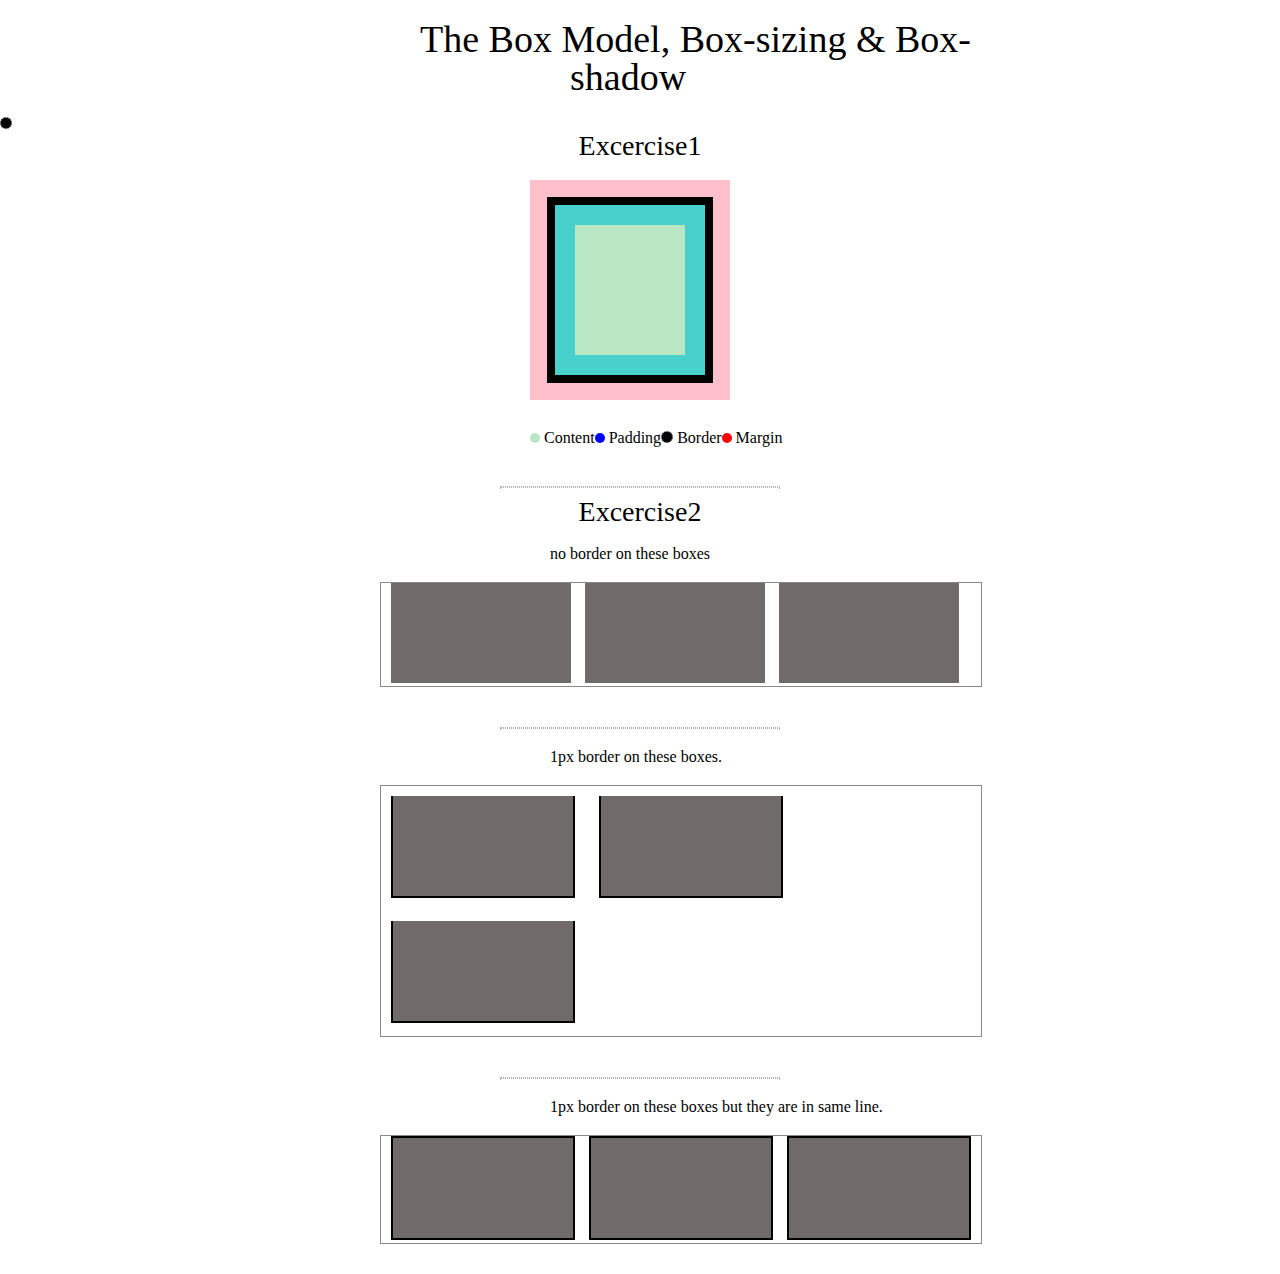
<file: block-BHaaau/index.html>
<!DOCTYPE html>
<head>
    <meta charset="UTF-8" />
    <title>Layout</title>
    <link rel="stylesheet" href="style.css">
</head>
<body>
    <header>
        <h1>The Box Model, Box-sizing & Box-<p>shadow</p>
        </h1>
        </header>
    </header>
    <main>
        <section>
            <div class="border"></div>
            <h3>Excercise1</h3>
            <div class="bigbox">
                <span class="smallbox">smallbox</span>
            </div>
            <footer><p class="content"></p>
                <span>Content</span><p class="padding"></p>
                <span>Padding</span><p class="border"></p>
                <span>Border</span><p class="margin"></p>
                <span>Margin</span>
                
            </footer>
        </section>
        <section>
            <div class="border2"></div>
            <h3>Excercise2</h3>
            <p class="para">no border on these boxes</p>
            <div class="bbb">
                <span class="box1"></span>
                <span class="box2"></span>
                <span class="box3"></span>
            </div>
        </section>
        <section>
            <div class="border2"></div>
            <p class="para">1px border on these boxes.</p>
            <div class="bbb">
                <span class="box11"></span>
                <span class="box22"></span>
                <span class="box33"></span>
            </div>
        </section>
        <section>
            <div class="border2"></div>
            <p class="para">1px border on these boxes but they are in same line.</p>
            <div class="bbb">
                <span class="b1"></span>
                <span class="b2"></span>
                <span class="b3"></span>
            </div>
        </section>
    </main>
  
</body>
</html>
</file>
<file: block-BHaaau/style.css>
/* http://meyerweb.com/eric/tools/css/reset/ 
   v2.0 | 20110126
   License: none (public domain)
*/

html, body, div, span, applet, object, iframe,
h1, h2, h3, h4, h5, h6, p, blockquote, pre,
a, abbr, acronym, address, big, cite, code,
del, dfn, em, img, ins, kbd, q, s, samp,
small, strike, strong, sub, sup, tt, var,
b, u, i, center,
dl, dt, dd, ol, ul, li,
fieldset, form, label, legend,
table, caption, tbody, tfoot, thead, tr, th, td,
article, aside, canvas, details, embed, 
figure, figcaption, footer, header, hgroup, 
menu, nav, output, ruby, section, summary,
time, mark, audio, video {
	margin: 0;
	padding: 0;
	border: 0;
	font-size: 100%;
	font: inherit;
	vertical-align: baseline;
}
/* HTML5 display-role reset for older browsers */
article, aside, details, figcaption, figure, 
footer, header, hgroup, menu, nav, section {
	display: block;
}
body {
	line-height: 1;
}
ol, ul {
	list-style: none;
}
blockquote, q {
	quotes: none;
}
blockquote:before, blockquote:after,
q:before, q:after {
	content: '';
	content: none;
}
table {
	border-collapse: collapse;
	border-spacing: 0;
}
h1 {
    margin-left: 400px;
    padding: 20px;
    font-size: 38px;
}
p {
    margin-left: 150px;
}
h3 {
    text-align: center;
    font-size: 28px;
}
#dot {
     margin-left: 550px;  
     margin-bottom: 20px;
     color: lightslategray; 
}
.smallbox {
    display: inline-block;
    font-size: 0%;
    background-color: rgb(186, 231, 195);
    width: 50px;
    height: 70px;
    margin-top: 25px;
    margin-right: 330px;
    margin-left: 25px;
    margin-bottom: 60px;
    padding: 30px;
    border: 20px solid mediumturquoise;
    outline: 8px solid black;
}
.bigbox {
    width: 200px;
    height: 220px;
    background-color: pink;
    margin-left: 530px;
    margin-top: 20px;
}   
.border {
    border: 0.5px dotted rgb(182, 176, 176);
    margin-left: 500px;
    margin-right: 500px;
    margin-bottom: 10px;
    
}
.border2 {
    border: 0.5px dotted rgb(182, 176, 176);
    margin-left: 500px;
    margin-right: 500px;
    margin-bottom: 10px;
    margin-top: 40px;
}
.para {
    margin-left: 550px;
    margin-top: 20px;
}
.bbb {
    width: 600px;
    border: 1px solid rgb(141, 137, 137);
    margin-left: 380px;
    margin-top: 20px;
    margin-bottom: 30px;
}
.box1 {
    display: inline-block;
    width: 180px;
    height: 100px;
    background-color: rgb(112, 106, 106);
    margin-left: 10px;
}
.box2 {
    display: inline-block;
    width: 180px;
    height: 100px;
    background-color: rgb(112, 106, 106);
    margin-left: 10px;
}
.box3 {
    display: inline-block;
    width: 180px;
    height: 100px;
    background-color: rgb(112, 106, 106);
    margin-left: 10px;
}
.content {
    width: 10px;
    height: 10px;
    border-radius: 50%;
    background-color:rgb(186, 231, 195);
    display: inline-block;
}
.padding {
    width: 10px;
    height: 10px;
    border-radius: 50%;
    background-color: blue;
    display: inline-block;
    margin: 0px;
}
.border {
    width: 10px;
    height: 10px;
    border-radius: 50%;
    background-color: black;
    display: inline-block;
    margin: 0px;
}
.margin {
    width: 10px;
    height: 10px;
    border-radius: 50%;
    background-color: red;
    display: inline-block;
    margin: 0px;
}
footer {
    margin-left: 380px;
    margin-top: 30px;
}
.box11 {
    display: inline-block;
    width: 180px;
    height: 100px;
    background-color: rgb(112, 106, 106);
    border-bottom: 2px solid black;
    border-left: 2px solid black;
    border-right: 2px solid black;
    margin: 10px;
}
.box22 {
    display: inline-block;
    width: 180px;
    height: 100px;
    background-color: rgb(112, 106, 106);
    border-bottom: 2px solid black;
    border-left: 2px solid black;
    border-right: 2px solid black;
    margin: 10px;
}
.box33 {
    display: inline-block;
    width: 180px;
    height: 100px;
    background-color: rgb(112, 106, 106);
    border-bottom: 2px solid black;
    border-left: 2px solid black;
    border-right: 2px solid black;
    margin: 10px;
}
.b1 {
    display: inline-block;
    width: 180px;
    height: 100px;
    background-color: rgb(112, 106, 106);
    border: 2px solid black;
    margin-left: 10px;
}
.b2 {
    display: inline-block;
    width: 180px;
    height: 100px;
    background-color: rgb(112, 106, 106);
    border: 2px solid black;
    margin-left: 10px;
}
.b3 {
    display: inline-block;
    width: 180px;
    height: 100px;
    background-color: rgb(112, 106, 106);
    border: 2px solid black;
    margin-left: 10px;
}
</file>
